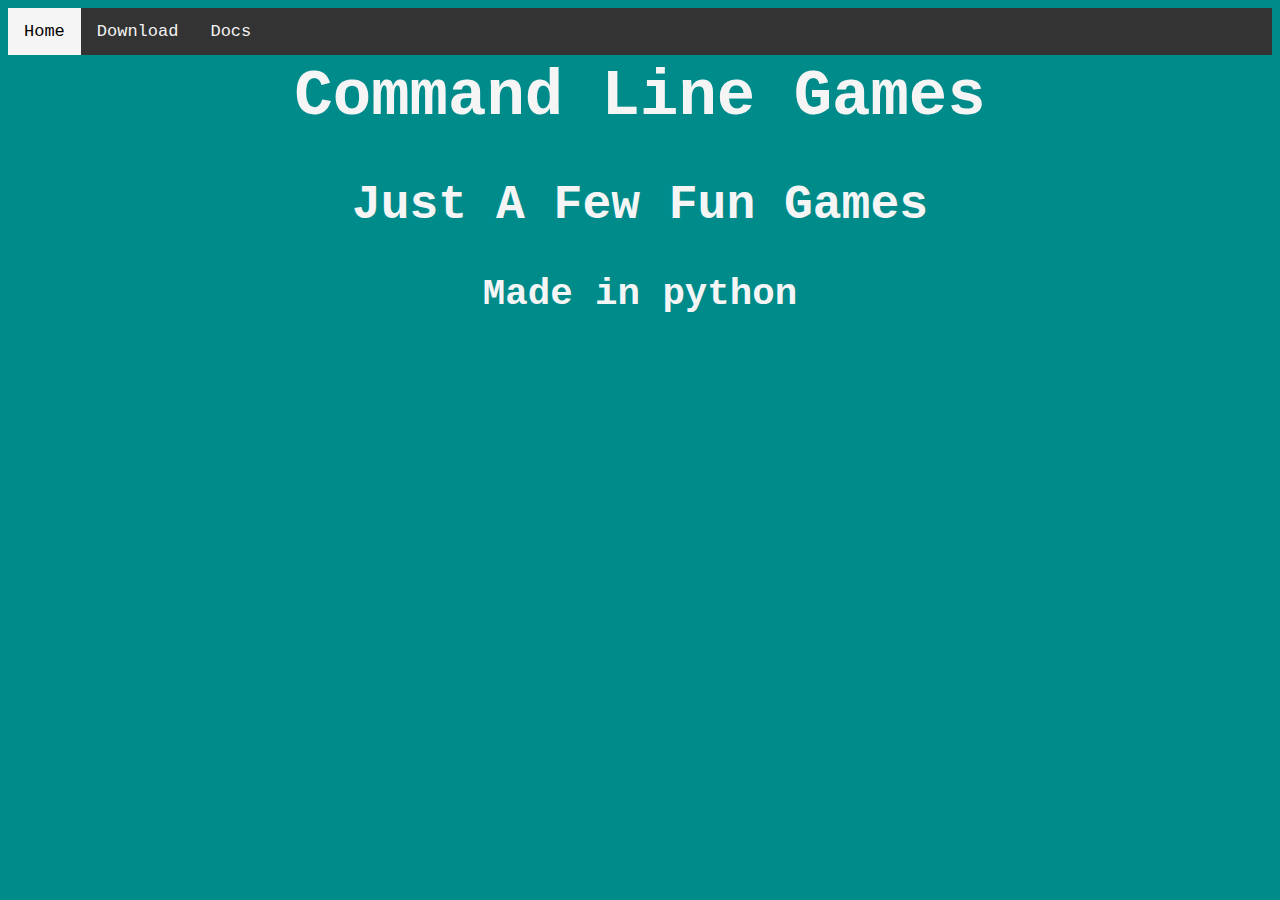
<file: index.html>
<!DOCTYPE html>
<html>
  <head>
    <link rel="stylesheet" href="index.css">
    <link rel="stylesheet" href="navbar.css">
    <div class="topnav">
        <a class="active" href="#home">Home</a>
        <a href="Download.html">Download</a>
        <a href="Docs.html">Docs</a>
      </div> 
  </head>
  <body>
    <div class="title">
        <h1>Command Line Games</h1>
        <h2>Just A Few Fun Games</h2>
        <h3>Made in python</h3>
    </div>
  </body>
</html>
</file>
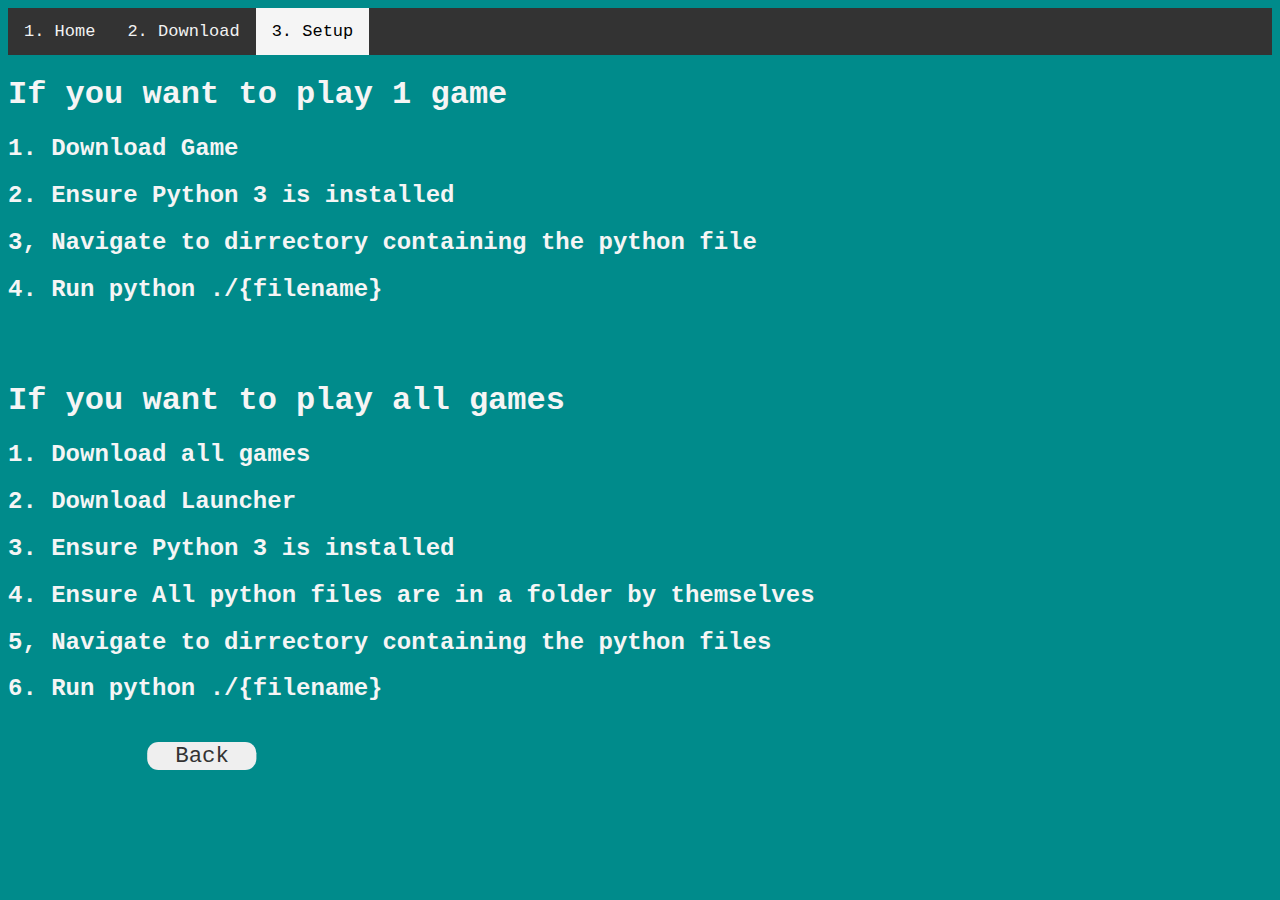
<file: Docs.html>
<!DOCTYPE html>
<html>
  <head>
    <link rel="stylesheet" href="navbar.css">
    <link rel="stylesheet" href="docs.css">
  </head>
  <body>
    <div class="topnav">
        <a href="#home">1. Home</a>
        <a href="Download.html">2. Download</a>
        <a class="active" href="Docs.html">3. Setup</a>
    </div>
    <div class="docs">
        <h1>If you want to play 1 game</h1>
        <h2>1. Download Game</h2>
        <h2>2. Ensure Python 3 is installed</h2>
        <h2>3, Navigate to dirrectory containing the python file</h2>
        <h2>4. Run    python ./{filename}</h2>
    </div>
    <h1>​</h1>
    <div class="docs">
        <h1>If you want to play all games</h1>
        <h2>1. Download all games</h2>
        <h2>2. Download Launcher</h2>
        <h2>3. Ensure Python 3 is installed</h2>
        <h2>4. Ensure All python files are in a folder by themselves</h2>
        <h2>5, Navigate to dirrectory containing the python files</h2>
        <h2>6. Run    python ./{filename}</h2>
    </div>
    <div class="back">
        <button id="back">Back</button>
        <script>
            document.getElementById('back').addEventListener('click', function() {
                window.location.href = 'Download.html';
            });
        </script>
    </div>
  </body>
</html>
</file>
<file: index.css>
body {
    background-color: darkcyan;
}

.title {
    font-family: "Lucida Console", "Courier New", Monospace;
    color: whitesmoke;
    text-align: center;
    scale: 2;
    padding-top: 25px;
}

.download {
    color: whitesmoke;
    padding-left: 300px;
    padding-top: 25px;
    font-family: "Lucida Console", "Courier New", Monospace;
    scale: 1.4;
}

.download button {
    background-color: #808080;
    border-radius: 6px;
    font-size: 16px;
    padding-top: 3px;
    padding-bottom: 3px;
    padding-left: 7px;
    padding-right: 7px;
    color: whitesmoke;
    font-family: "Lucida Console", "Courier New", Monospace;
}
</file>
<file: navbar.css>
.topnav {
    background-color: #333;
    overflow: hidden;
    font-family: "Lucida Console", "Courier New", Monospace;
  }

  .topnav a {
    float: left;
    color: #f2f2f2;
    text-align: center;
    padding: 14px 16px;
    text-decoration: none;
    font-size: 17px;
  }
  
  .topnav a:hover {
    background-color: #ddd;
    color: black;
  }
 
  .topnav a.active {
    background-color: whitesmoke;
    color: black;
  }
</file>
<file: docs.css>
body {
    background-color: darkcyan;
    font-family: "Lucida Console", "Courier New", Monospace;
    color: whitesmoke;
}

code {
    font-family: Consolas,"courier new";
    color: crimson;
    background-color: #000000;
    padding: 2px;
    font-size: 105%;
  }

  .back button {
    color: #333;
    fill: whitesmoke;
    border-radius: 8px;
    font-size: 16px;
    font-family: "Lucida Console", "Courier New", Monospace;
    border: 0px;
    padding-right: 20px;
    padding-left: 20px;
}

.back {
    scale: 1.4; 
    padding-left: 280px;
    padding-top: 20px;
}
</file>
